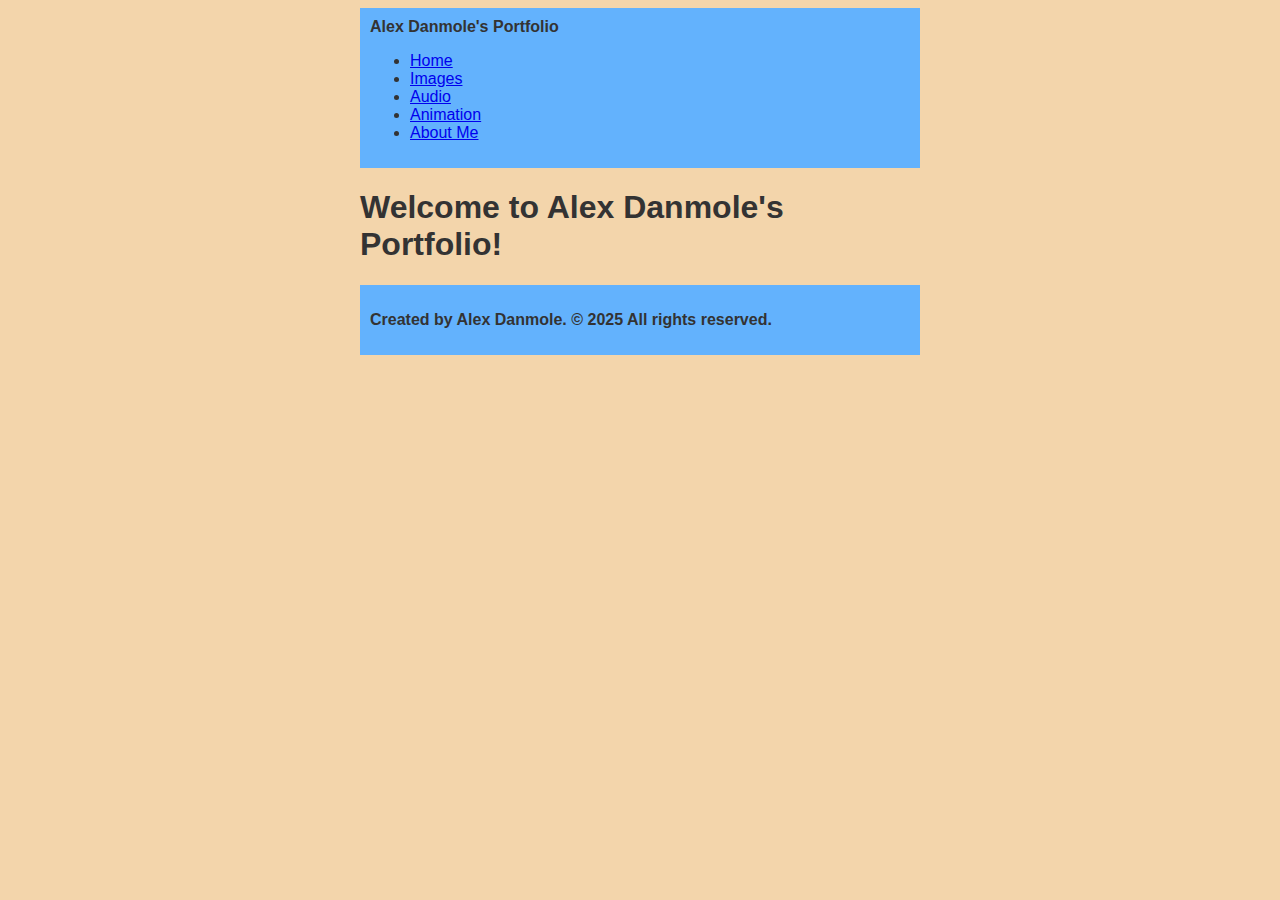
<file: index.html>
<!doctype html>
<html lang="en">
    <head>
        <meta charset="UTF-8" />
        <title>Alex Danmole</title>
        <link rel="stylesheet" href="style.css" />
    </head>
    <body>
        <header>
            <div class="site-title">Alex Danmole's Portfolio</div>
            <nav>
                <ul>
                    <li><a href="index.html">Home</a></li>
                    <li><a href="images.html">Images</a></li>
                    <li><a href="audio.html">Audio</a></li>
                    <li><a href="animation.html">Animation</a></li>
                  	<li><a href="about.html">About Me</a></li>
                </ul>
            </nav>
        </header>

        <main>
            <h1>Welcome to Alex Danmole's Portfolio!</h1>
        </main>

        <footer>
            <p>Created by Alex Danmole. &copy; 2025 All rights reserved.</p>
        </footer>
    </body>
</html>
</file>
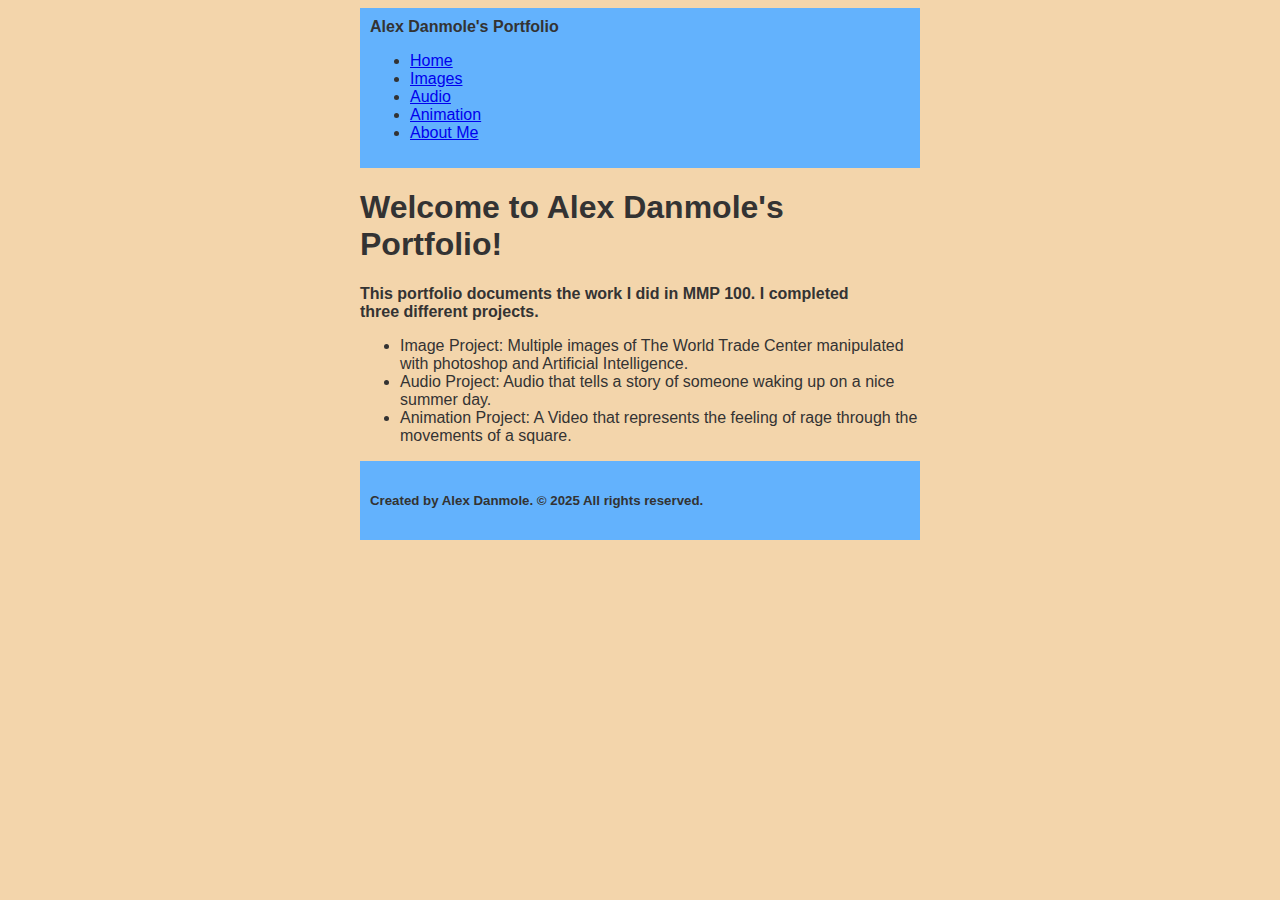
<file: Web portfolio/index.html>
<!doctype html>
<html lang="en">
    <head>
        <meta charset="UTF-8" />
        <title>Alex Danmole</title>
        <link rel="stylesheet" href="style.css" />
    </head>
    <body>
        <header>
            <div class="site-title">Alex Danmole's Portfolio</div>
            <nav>
                <ul>
                    <li><a href="index.html">Home</a></li>
                    <li><a href="images.html">Images</a></li>
                    <li><a href="audio.html">Audio</a></li>
                    <li><a href="animation.html">Animation</a></li>
                  	<li><a href="about.html">About Me</a></li>
                </ul>
            </nav>
        </header>

        <main>
            <h1>Welcome to Alex Danmole's Portfolio!</h1>
            <p>This portfolio documents the work I did in MMP 100. I completed three different projects.</p>
            <ul>
    <li>Image Project: Multiple images of The World Trade Center manipulated with photoshop and Artificial Intelligence.</li>
    <li>Audio Project: Audio that tells a story of someone waking up on a nice summer day.</li>
    <li>Animation Project: A Video that represents the feeling of rage through the movements of a square.</li>
            </ul>
        </main>

        <footer>
            <h5>Created by Alex Danmole. &copy; 2025 All rights reserved.</h5>
        </footer>
    </body>
</html>
</file>
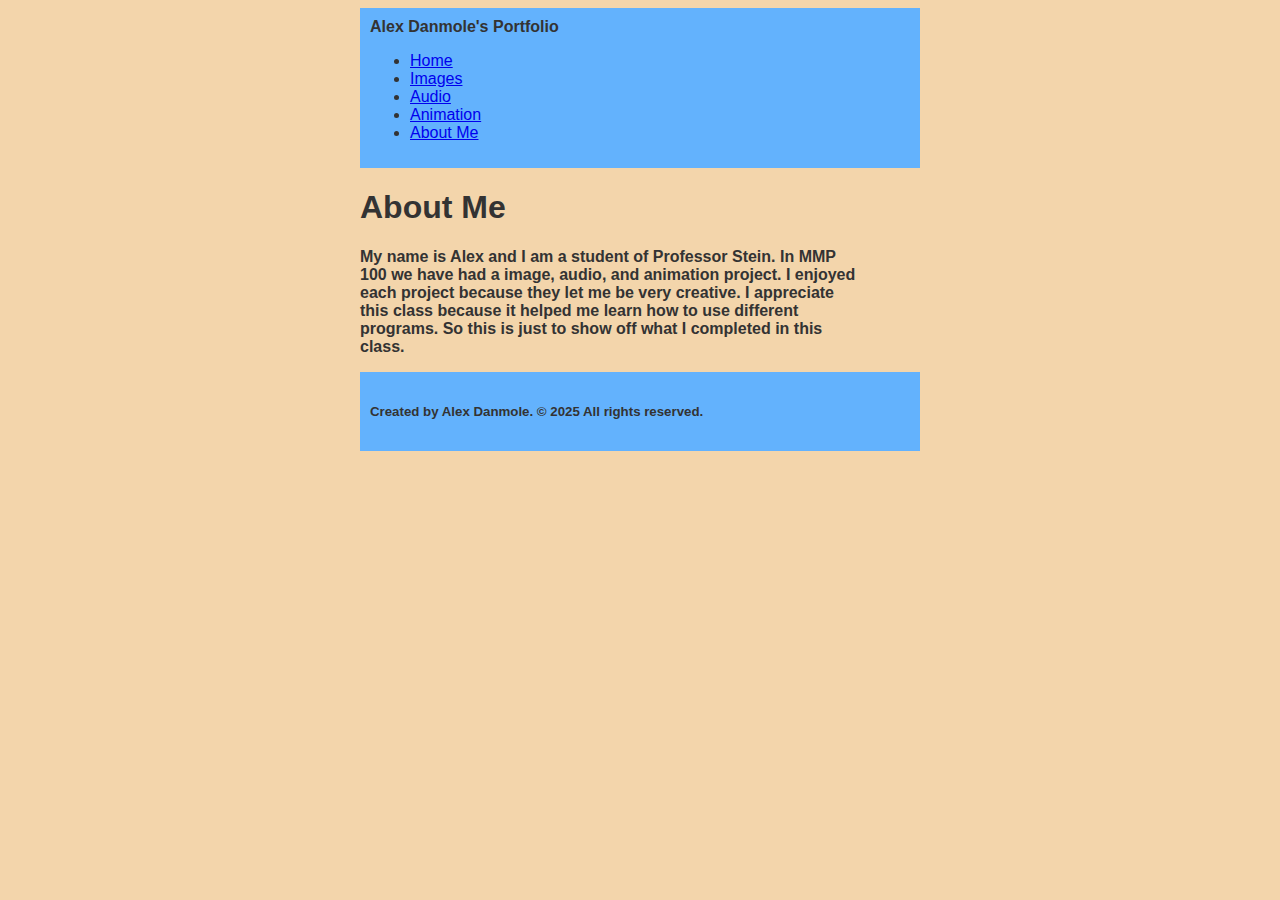
<file: about.html>
<!doctype html>
<html lang="en">
    <head>
        <meta charset="UTF-8" />
        <title>Alex Danmole</title>
        <link rel="stylesheet" href="style.css" />
    </head>
    <body>
        <header>
            <div class="site-title">Alex Danmole's Portfolio</div>
            <nav>
                <ul>
                    <li><a href="index.html">Home</a></li>
                    <li><a href="images.html">Images</a></li>
                    <li><a href="audio.html">Audio</a></li>
                    <li><a href="animation.html">Animation</a></li>
                  	<li><a href="about.html">About Me</a></li>
                </ul>
            </nav>
        </header>

        <main>
            <h1>About Me</h1>
            <p>My name is Alex and I am a student of Professor Stein. In MMP 100 we have had a image, audio, and animation project. I enjoyed each project because they let me be very creative. I appreciate this class because it helped me learn how to use different programs. So this is just to show off what I completed in this class.</p>
        </main>

        <footer>
            <h5>Created by Alex Danmole. &copy; 2025 All rights reserved.</h5>
        </footer>
    </body>
</html>
</file>
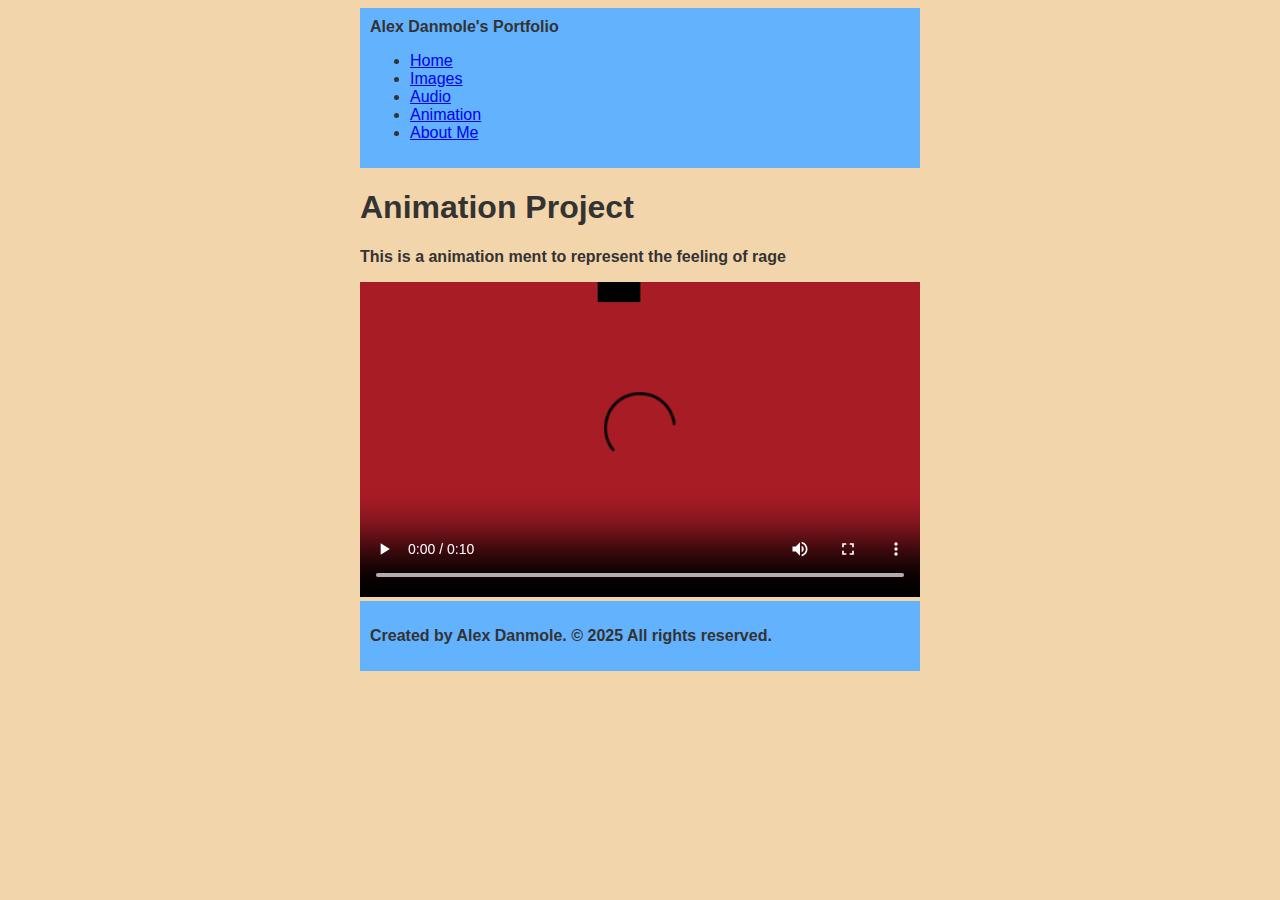
<file: animation.html>
<!doctype html>
<html lang="en">
    <head>
        <meta charset="UTF-8" />
        <title>Alex Danmole</title>
        <link rel="stylesheet" href="style.css" />
    </head>
    <body>
        <header>
            <div class="site-title">Alex Danmole's Portfolio</div>
            <nav>
                <ul>
                    <li><a href="index.html">Home</a></li>
                    <li><a href="images.html">Images</a></li>
                    <li><a href="audio.html">Audio</a></li>
                    <li><a href="animation.html">Animation</a></li>
                  	<li><a href="about.html">About Me</a></li>
                </ul>
            </nav>
        </header>

        <main>
            <h1>Animation Project</h1>
            <p>This is a animation ment to represent the feeling of rage</p>
            <video controls>
            <source src=media/Rage%20copy.mp4 type="video/mp4" />
            </video>
        </main>

        <footer>
            <p>Created by Alex Danmole. &copy; 2025 All rights reserved.</p>
        </footer>
    </body>
</html>
</file>
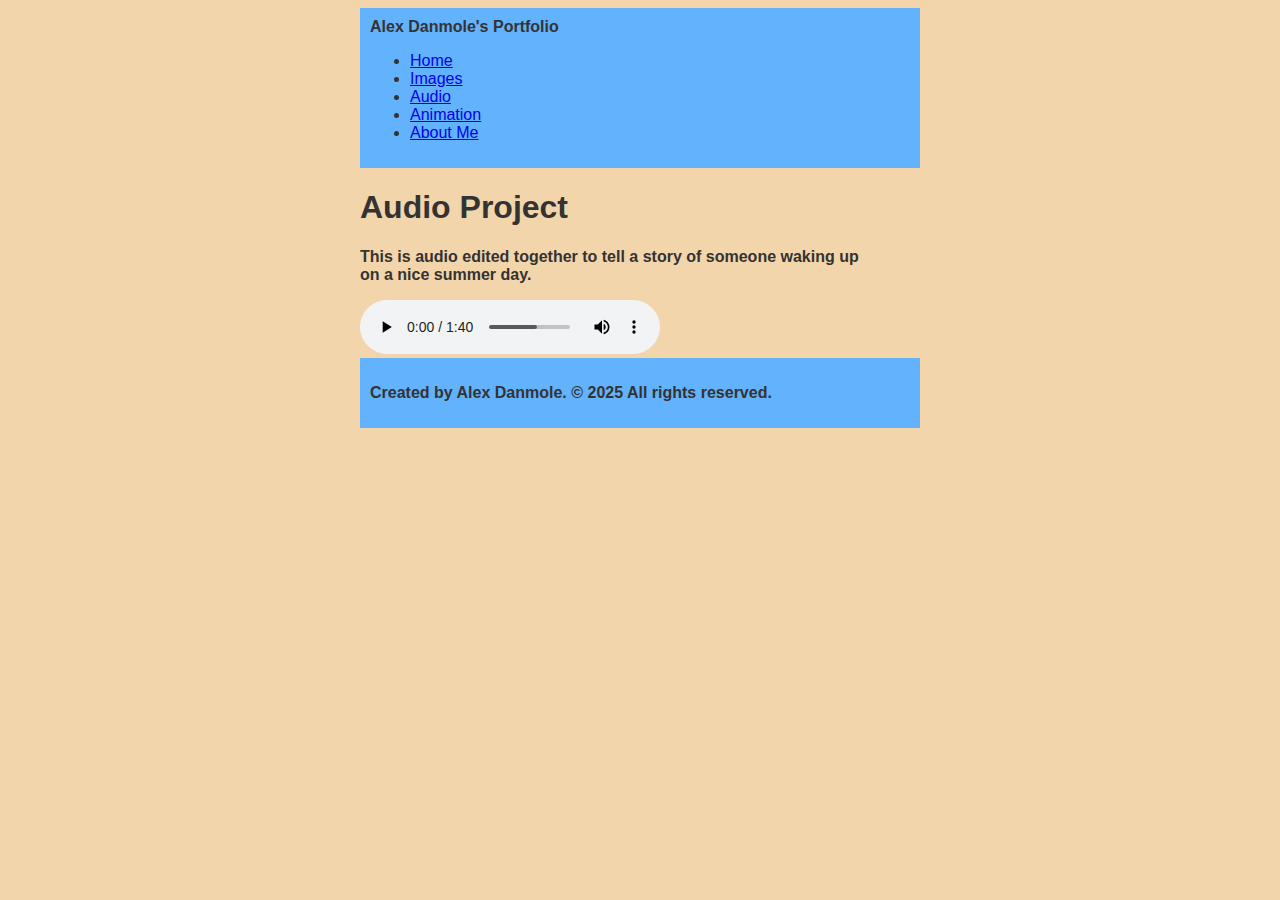
<file: audio.html>
<!doctype html>
<html lang="en">
    <head>
        <meta charset="UTF-8" />
        <title>Alex Danmole</title>
        <link rel="stylesheet" href="style.css" />
    </head>
    <body>
        <header>
            <div class="site-title">Alex Danmole's Portfolio</div>
            <nav>
                <ul>
                    <li><a href="index.html">Home</a></li>
                    <li><a href="images.html">Images</a></li>
                    <li><a href="audio.html">Audio</a></li>
                    <li><a href="animation.html">Animation</a></li>
                  	<li><a href="about.html">About Me</a></li>
                </ul>
            </nav>
        </header>

        <main>
            <h1>Audio Project</h1>
            <p>This is audio edited together to tell a story of someone waking up on a nice summer day.</p>
            <audio src="media/MMP%20100%20Project(9-30-25)%20copy.mp3" controls></audio>
        </main>

        <footer>
            <p>Created by Alex Danmole. &copy; 2025 All rights reserved.</p>
        </footer>
    </body>
</html>
</file>
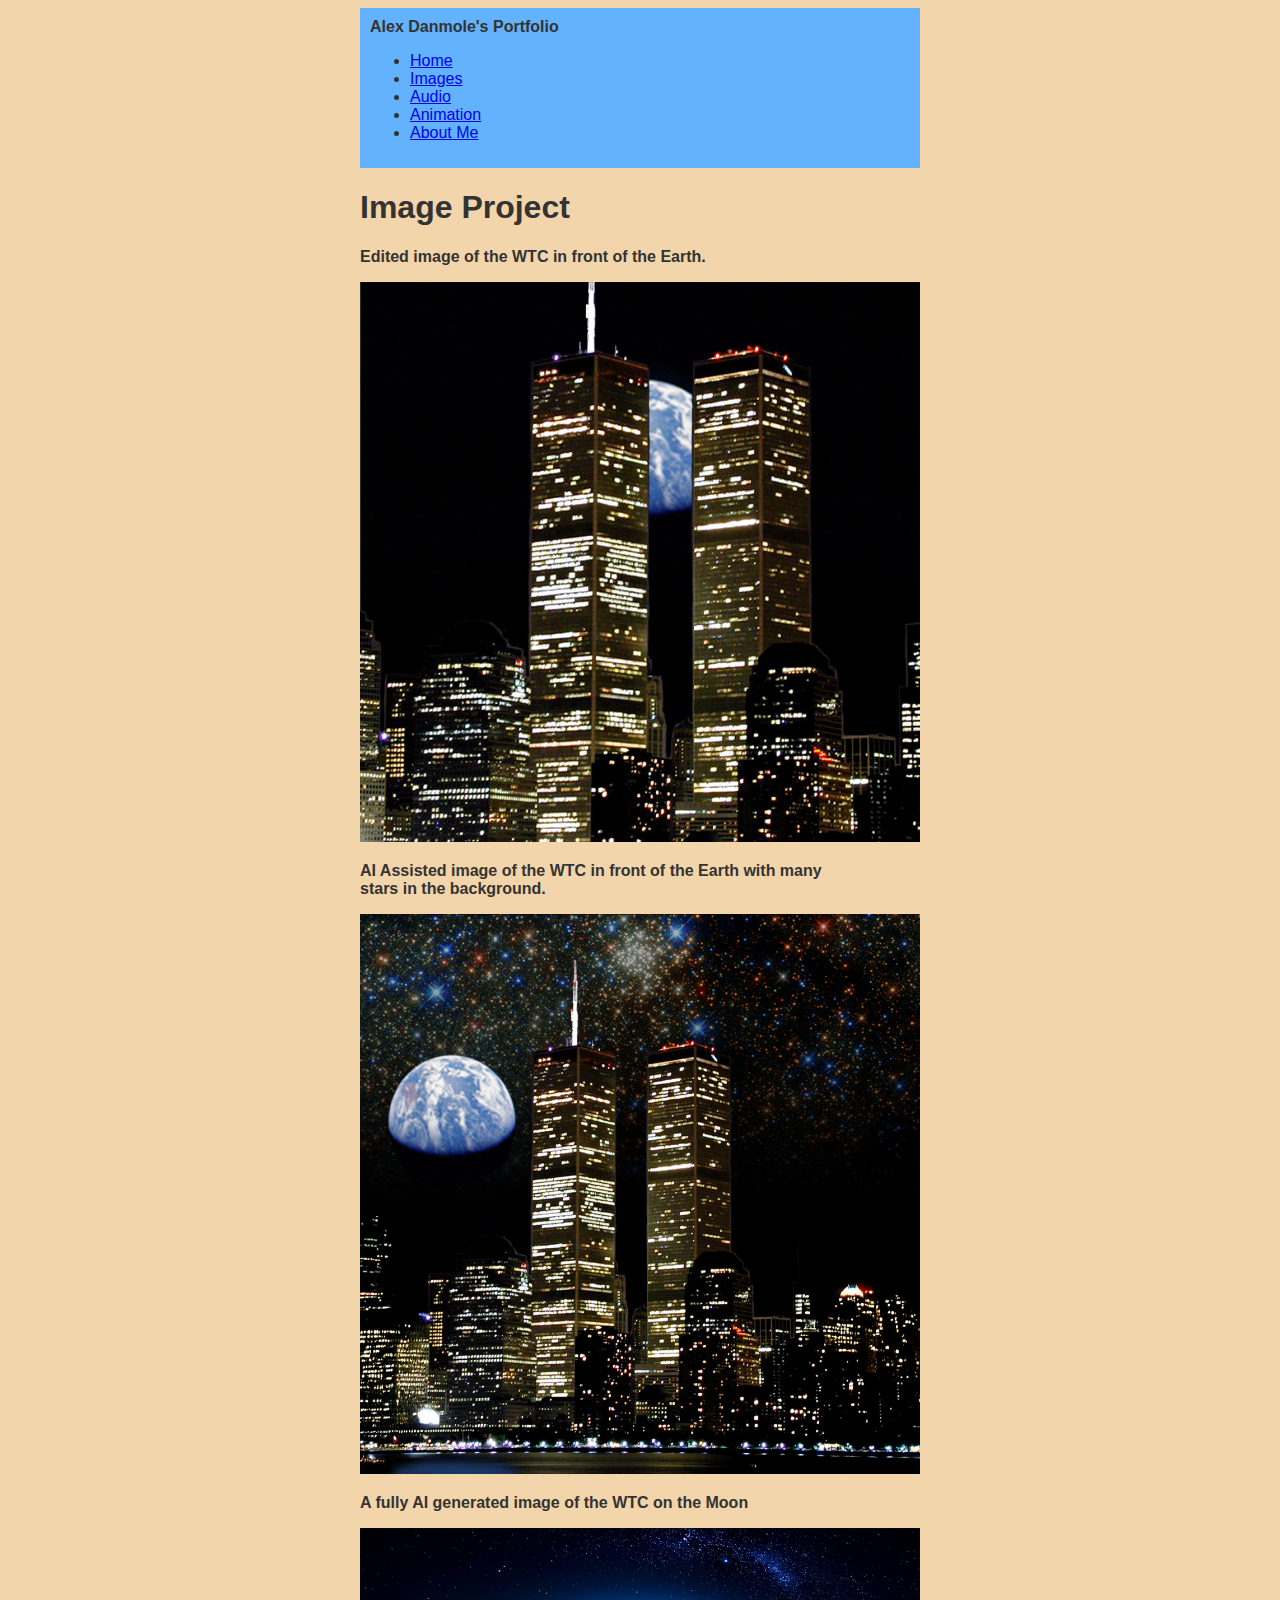
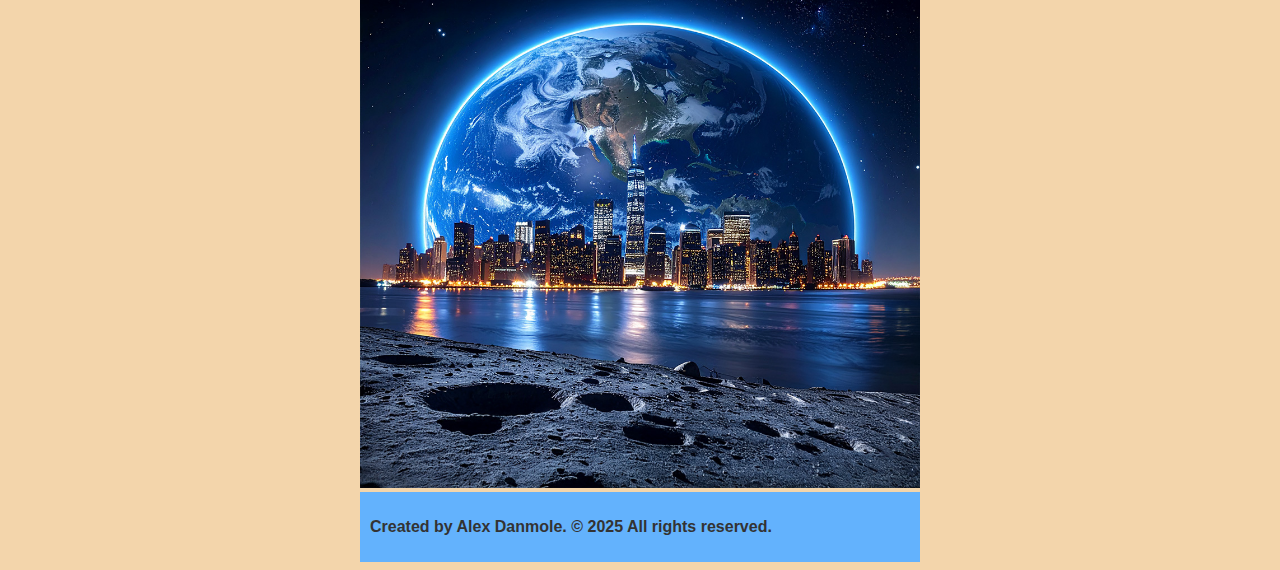
<file: images.html>
<!doctype html>
<html lang="en">
    <head>
        <meta charset="UTF-8" />
        <title>Alex Danmole</title>
        <link rel="stylesheet" href="style.css" />
    </head>
    <body>
        <header>
            <div class="site-title">Alex Danmole's Portfolio</div>
            <nav>
                <ul>
                    <li><a href="index.html">Home</a></li>
                    <li><a href="images.html">Images</a></li>
                    <li><a href="audio.html">Audio</a></li>
                    <li><a href="animation.html">Animation</a></li>
                  	<li><a href="about.html">About Me</a></li>
                </ul>
            </nav>
        </header>

        <main>
            <h1>Image Project</h1>
            <p>Edited image of the WTC in front of the Earth.</p>
            <img src="Images/Old%20school%20Image%20copy.jpg" alt="Old School">
            <p>AI Assisted image of the WTC in front of the Earth with many stars in the background.</p>
           <img src="Images/AI-Assisted%20Image%20copy.jpg" alt="AI Assisted">
           <p>A fully AI generated image of the WTC on the Moon</p>
           <img src="Images/FullyAI-GeneratedImage.jpg" alt="">
        </main>

        <footer>
            <p>Created by Alex Danmole. &copy; 2025 All rights reserved.</p>
        </footer>
    </body>
</html>
</file>
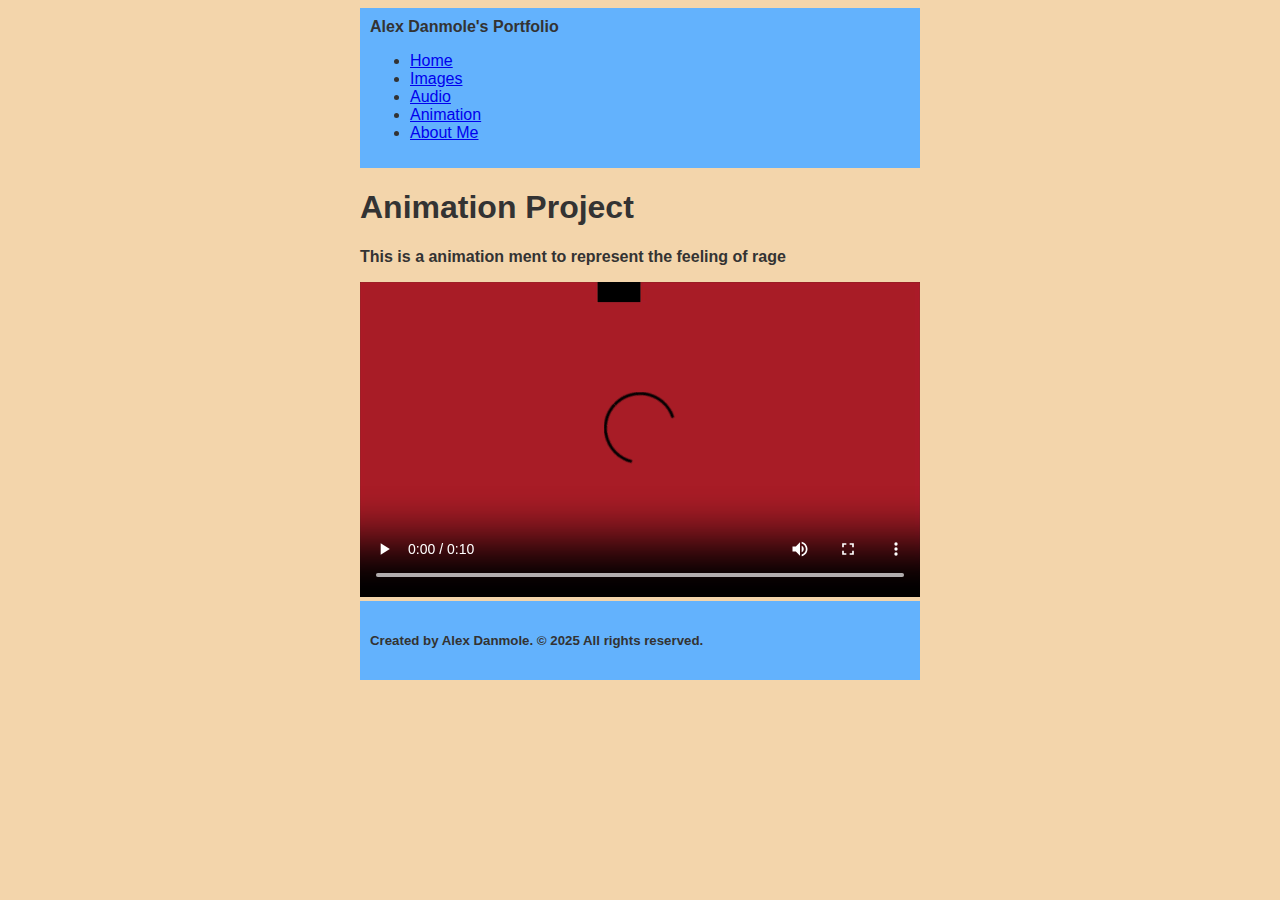
<file: Web portfolio/animation.html>
<!doctype html>
<html lang="en">
    <head>
        <meta charset="UTF-8" />
        <title>Alex Danmole</title>
        <link rel="stylesheet" href="style.css" />
    </head>
    <body>
        <header>
            <div class="site-title">Alex Danmole's Portfolio</div>
            <nav>
                <ul>
                    <li><a href="index.html">Home</a></li>
                    <li><a href="images.html">Images</a></li>
                    <li><a href="audio.html">Audio</a></li>
                    <li><a href="animation.html">Animation</a></li>
                  	<li><a href="about.html">About Me</a></li>
                </ul>
            </nav>
        </header>

        <main>
            <h1>Animation Project</h1>
            <p>This is a animation ment to represent the feeling of rage</p>
            <video controls>
            <source src=media/Rage%20copy.mp4 type="video/mp4" />
            </video>
        </main>

        <footer>
            <h5>Created by Alex Danmole. &copy; 2025 All rights reserved.</h5>
        </footer>
    </body>
</html>
</file>
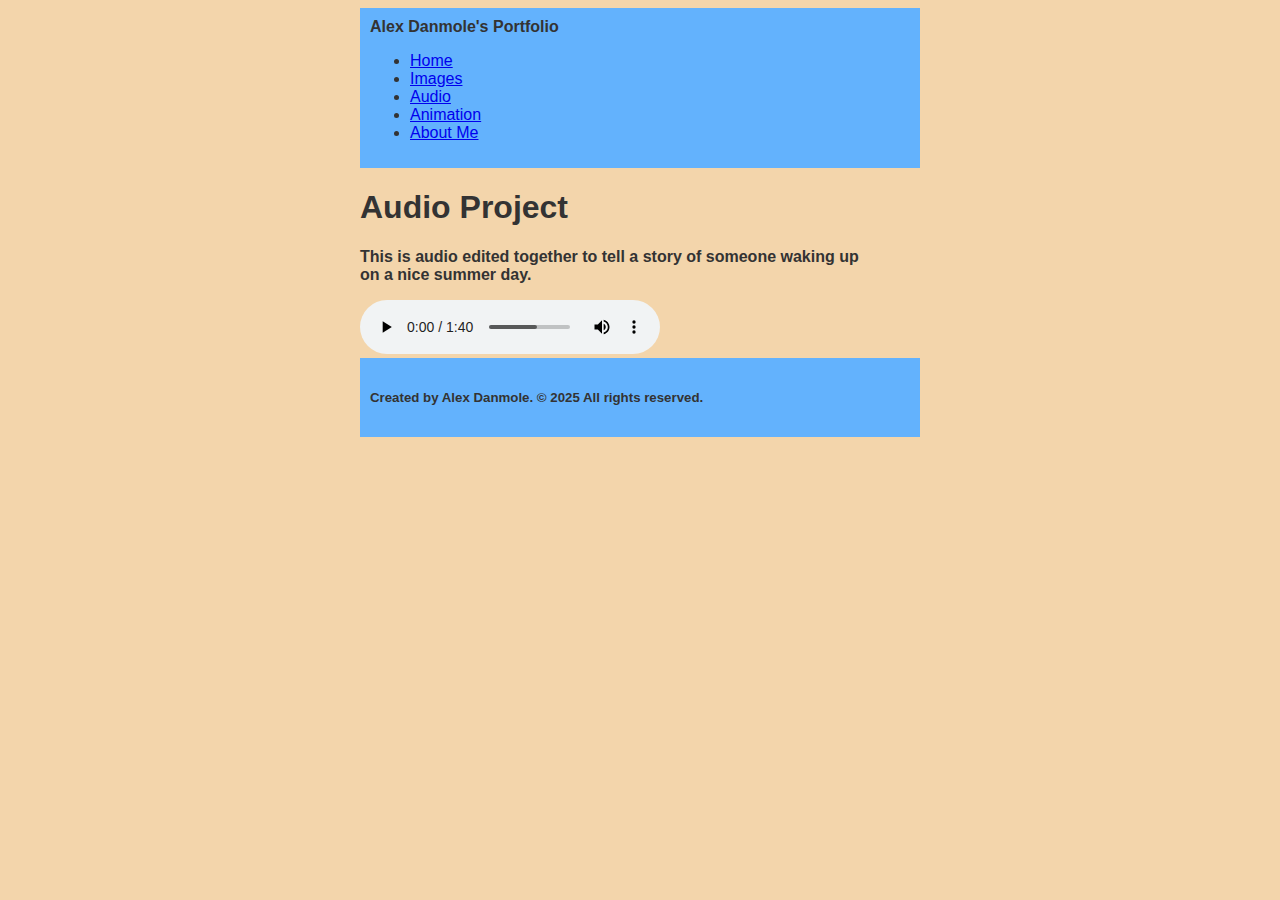
<file: Web portfolio/audio.html>
<!doctype html>
<html lang="en">
    <head>
        <meta charset="UTF-8" />
        <title>Alex Danmole</title>
        <link rel="stylesheet" href="style.css" />
    </head>
    <body>
        <header>
            <div class="site-title">Alex Danmole's Portfolio</div>
            <nav>
                <ul>
                    <li><a href="index.html">Home</a></li>
                    <li><a href="images.html">Images</a></li>
                    <li><a href="audio.html">Audio</a></li>
                    <li><a href="animation.html">Animation</a></li>
                  	<li><a href="about.html">About Me</a></li>
                </ul>
            </nav>
        </header>

        <main>
            <h1>Audio Project</h1>
            <p>This is audio edited together to tell a story of someone waking up on a nice summer day.</p>
            <audio src="media/MMP%20100%20Project(9-30-25)%20copy.mp3" controls></audio>
        </main>

        <footer>
            <h5>Created by Alex Danmole. &copy; 2025 All rights reserved.</h5>
        </footer>
    </body>
</html>
</file>
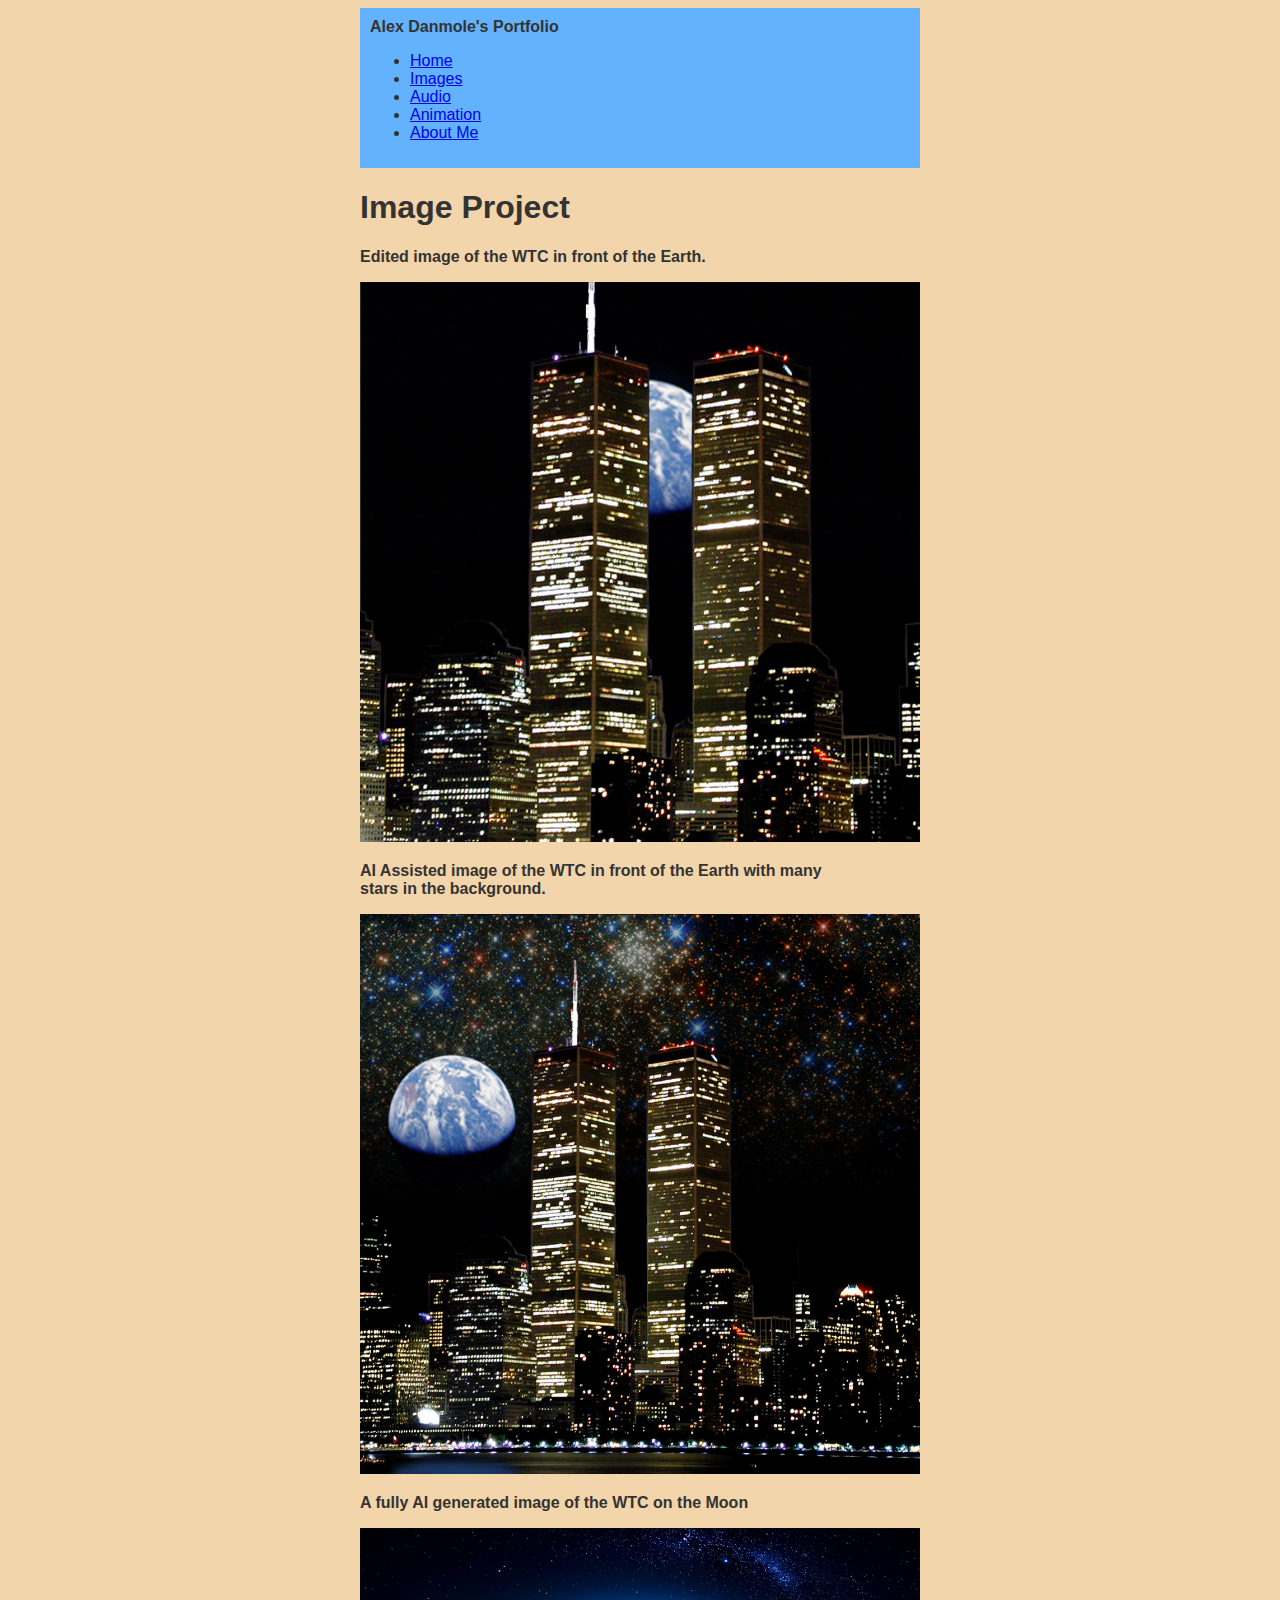
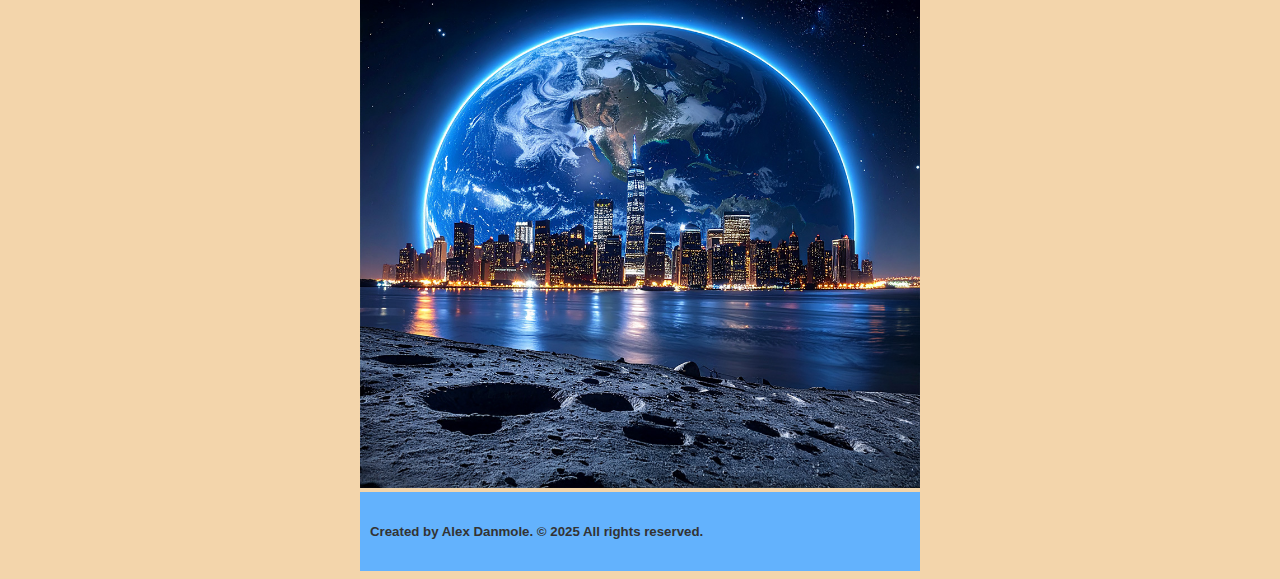
<file: Web portfolio/images.html>
<!doctype html>
<html lang="en">
    <head>
        <meta charset="UTF-8" />
        <title>Alex Danmole</title>
        <link rel="stylesheet" href="style.css" />
    </head>
    <body>
        <header>
            <div class="site-title">Alex Danmole's Portfolio</div>
            <nav>
                <ul>
                    <li><a href="index.html">Home</a></li>
                    <li><a href="images.html">Images</a></li>
                    <li><a href="audio.html">Audio</a></li>
                    <li><a href="animation.html">Animation</a></li>
                  	<li><a href="about.html">About Me</a></li>
                </ul>
            </nav>
        </header>

        <main>
            <h1>Image Project</h1>
            <p>Edited image of the WTC in front of the Earth.</p>
            <img src="Images/Old%20school%20Image%20copy.jpg" alt="Old School">
            <p>AI Assisted image of the WTC in front of the Earth with many stars in the background.</p>
           <img src="Images/AI-Assisted%20Image%20copy.jpg" alt="AI Assisted">
           <p>A fully AI generated image of the WTC on the Moon</p>
           <img src="Images/FullyAI-GeneratedImage.jpg" alt="">
        </main>

        <footer>
            <h5>Created by Alex Danmole. &copy; 2025 All rights reserved.</h5>
        </footer>
    </body>
</html>
</file>
<file: style.css>
body{
    background-color: #f3d5ab
}

img, video{
    max-width: 100%;
    height:auto;
}

nav,li,p{
    font-family: Helvetica, Arial, sans-serif;
    color: #333333;
}

footer,h1,div{
    font-family: Georgia, Arial, sans-serif;
    color: #333333;
}

b,div,p{
    font-weight: 900;
}

header,footer{
    padding: 10px;
    background-color: 
#63b2fd
}

body{
  max-width: 70ch;
  margin-left: auto;
  margin-right: auto;
}

p{
  width: 500px;
}
</file>
<file: Web portfolio/style.css>
body{
    background-color: #f3d5ab
}

img, video{
    max-width: 100%;
    height:auto;
}

nav,li,p{
    font-family: Helvetica, Arial, sans-serif;
    color: #333333;
}

footer,h1,div{
    font-family: Georgia, Arial, sans-serif;
    color: #333333;
}

b,div,p{
    font-weight: 900;
}

header,footer{
    padding: 10px;
    background-color: 
#63b2fd
}

body{
  max-width: 70ch;
  margin-left: auto;
  margin-right: auto;
}

p{
  width: 500px;
}
</file>
